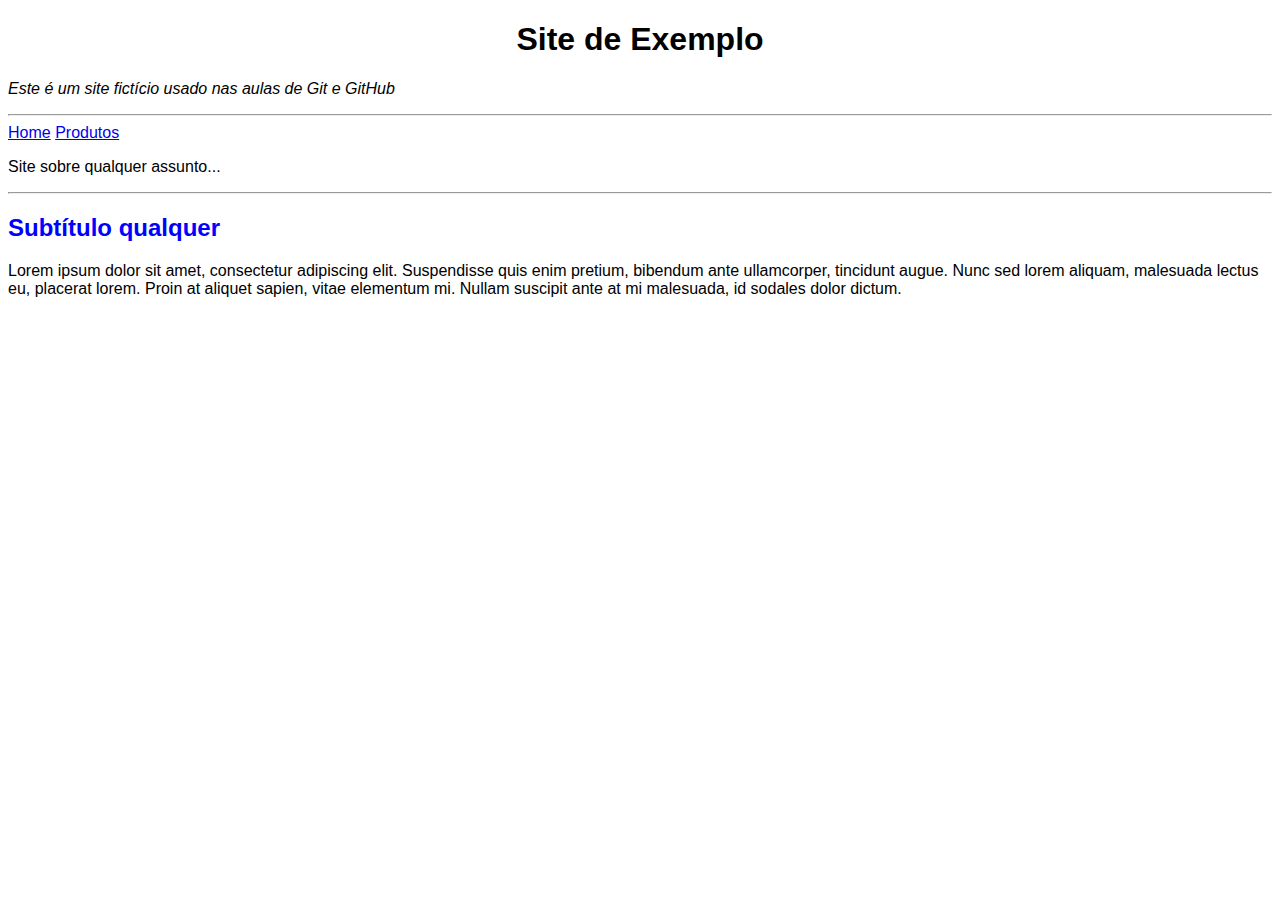
<file: index.html>
<!DOCTYPE html>
<html lang="pt-br">
<head>
    <meta charset="UTF-8">
    <meta name="viewport" content="wight=device-width, initial-scale=1.0">
    <title>Site de Exemplo</title>
    <link rel="stylesheet" href="css/style.css">
</head>
<body>
    <h1>Site de Exemplo</h1>
    <p><i>Este é um site fictício usado nas aulas de Git e GitHub</i></p>
    <hr>

    <nav>
        <a href="index.html">Home</a>
        <a href="produtos.html">Produtos</a>
    </nav>

    <p>Site sobre qualquer assunto...</p>

    <hr>
    <h2>Subtítulo qualquer</h2>
    <p>
        Lorem ipsum dolor sit amet, consectetur adipiscing elit. Suspendisse quis enim pretium, bibendum ante ullamcorper, tincidunt augue. Nunc sed lorem aliquam, malesuada lectus eu, placerat lorem. Proin at aliquet sapien, vitae elementum mi. Nullam suscipit ante at mi malesuada, id sodales dolor dictum.
    </p>
</body>
</html>
</file>
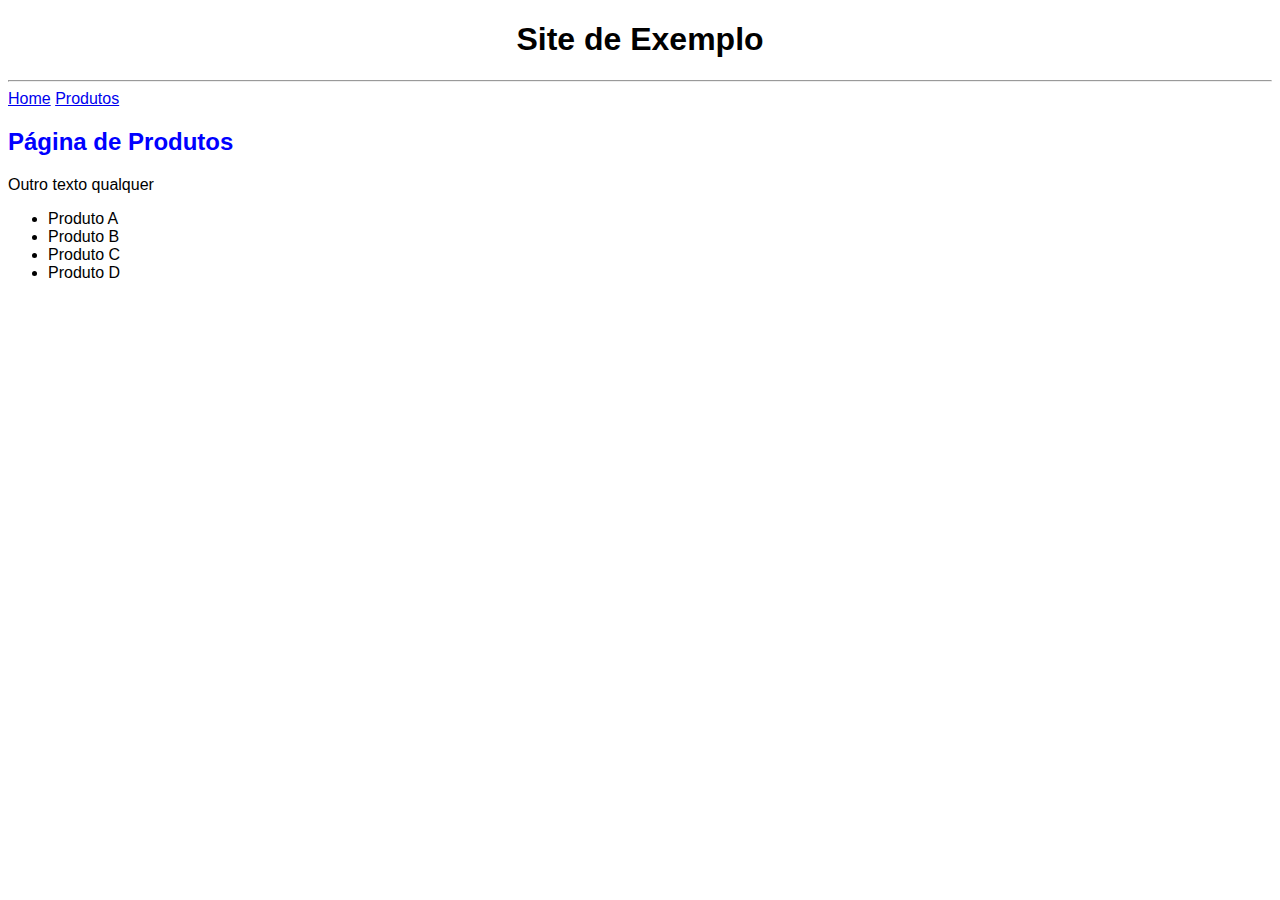
<file: produtos.html>
<!DOCTYPE html>
<html lang="pt-br">
<head>
    <meta charset="UTF-8">
    <meta name="viewport" content="wight=device-width, initial-scale=1.0">
    <title>Site de Exemplo</title>
    <link rel="stylesheet" href="css/style.css">
</head>
<body>
    <h1>Site de Exemplo</h1>
    <hr>

    <nav>
        <a href="index.html">Home</a>
        <a href="produtos.html">Produtos</a>
    </nav>

    <h2>Página de Produtos</h2>
    <p>Outro texto qualquer</p>

    <ul>
        <li>Produto A</li>
        <li>Produto B</li>
        <li>Produto C</li>
        <li>Produto D</li>
    </ul>
</body>
</html>
</file>
<file: css/style.css>
body { font-family: Arial, sans-serif; }

h1 { text-align: center; }

h2 { color: blue; }

.lista-produtos li::marker {
    content: "OLÁ";
}
</file>
